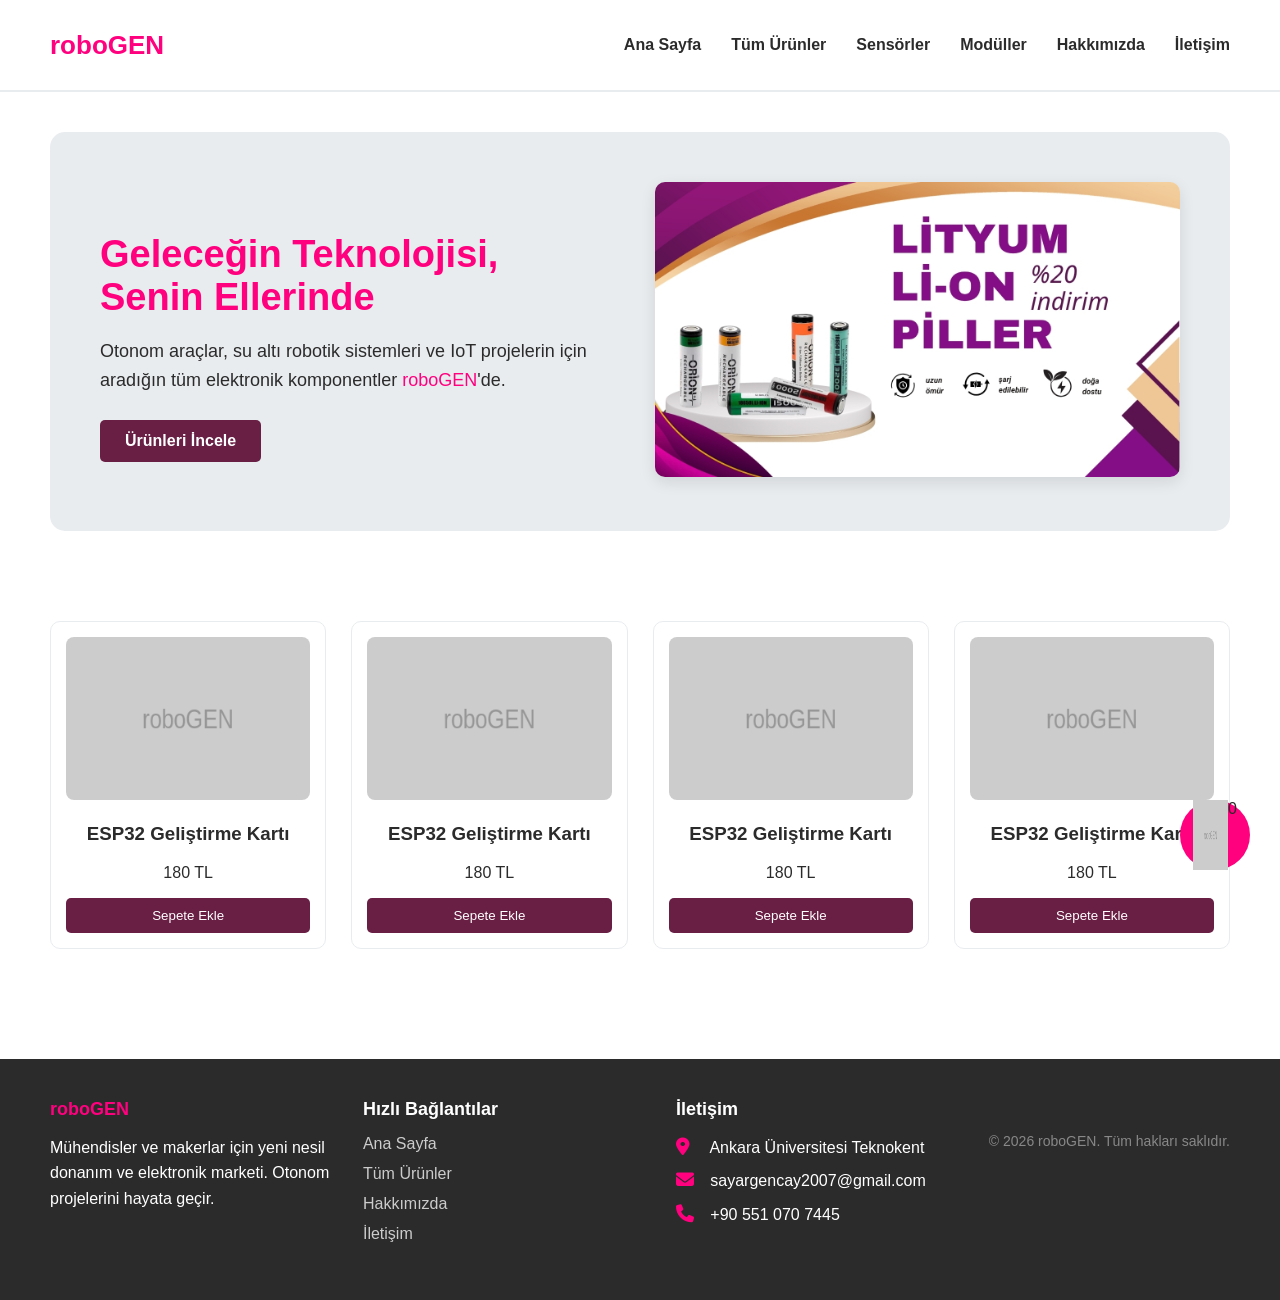
<file: index.html>
<!DOCTYPE html>
<html lang="en">
<head>
    <meta charset="UTF-8">
    <meta name="viewport" content="width=device-width, initial-scale=1.0">
    <title>roboGEN</title>
    <link rel="stylesheet" href="style.css"><!--ana css-->
    <link rel="stylesheet" href="https://cdnjs.cloudflare.com/ajax/libs/font-awesome/6.4.2/css/all.min.css"><!--ikon css-->
</head>
<body>
        
    <header class="ust_menu">
        <div class="logo">roboGEN</div>
        <nav class="kategoriler">
            <ul>
                <li><a href="index.html">Ana Sayfa</a></li>
                <li><a href="urunler/urunler.html">Tüm Ürünler</a></li>
                <li><a href="robogen_adsız.png">Sensörler</a></li>
                <li><a href="robogen_adsız.png">Modüller</a></li>
                <li><a href="hakkimizda/hakkimizda.html">Hakkımızda</a></li>
                <li><a href="robogen_adsız.png">İletişim</a></li>
            </ul>
        </nav>
    </header>
    <!--3.hafta afis düzeni js ile 6.hafta değişen şekilde kodlancak-->
    <section class="afis">
        <div class="afis_metin">
            <h1>Geleceğin Teknolojisi,<br>Senin Ellerinde</h1>
            <p>Otonom araçlar, su altı robotik sistemleri ve IoT projelerin için aradığın tüm elektronik komponentler <span style="color: #ff007f;">roboGEN</span>'de.</p>
            <a href="urunler/urunler.html" class="afis_butonu">Ürünleri İncele</a>
        </div>
        <div class="afis_gorsel">
            <img src="afis/1.jpg" alt="roboGEN Kampanya">
        </div>
    </section>
    
    <main class="kart_izgarasi">
        <div class="urun_karti">
            <img src="robogen_adsız.png" alt="ESP32">
            <h3>ESP32 Geliştirme Kartı</h3>
            <p class="fiyat">180 TL</p>
            <button class="sepete_ekle_butonu">Sepete Ekle</button>
        </div>

        <div class="urun_karti">
            <img src="robogen_adsız.png" alt="ESP32">
            <h3>ESP32 Geliştirme Kartı</h3>
            <p class="fiyat">180 TL</p>
            <button class="sepete_ekle_butonu">Sepete Ekle</button>
        </div>

         <div class="urun_karti">
            <img src="robogen_adsız.png" alt="ESP32">
            <h3>ESP32 Geliştirme Kartı</h3>
            <p class="fiyat">180 TL</p>
            <button class="sepete_ekle_butonu">Sepete Ekle</button>
        </div>

         <div class="urun_karti">
            <img src="robogen_adsız.png" alt="ESP32">
            <h3>ESP32 Geliştirme Kartı</h3>
            <p class="fiyat">180 TL</p>
            <button class="sepete_ekle_butonu">Sepete Ekle</button>
        </div>

    </main>

    <div class="sepet">
        <img src="robogen_adsız.png" alt="sepet" class="sepet_ikonu">
        <span class="sepet_sayaci">0</span>
    </div>

    <!-- 3.hafta footer kısmı-->
    <footer class="site_footer">
        <div class="footer_icerik">
           
            <div class="footer_sutun">
                <h3 class="footer_logo">roboGEN</h3>
                <p>Mühendisler ve makerlar için yeni nesil donanım ve elektronik marketi. Otonom projelerini hayata geçir.</p>
            </div>
            
            
            <div class="footer_sutun">
                <h3>Hızlı Bağlantılar</h3>
                <ul>
                    <li><a href="index.html">Ana Sayfa</a></li>
                    <li><a href="urunler/urunler.html">Tüm Ürünler</a></li>
                    <li><a href="hakkimizda/hakkimizda.html">Hakkımızda</a></li>
                    <li><a href="robogen_adsız.png">İletişim</a></li>
                </ul>
            </div>
            
            
            <div class="footer_sutun">
                <h3>İletişim</h3>
                <p><i class="fa-solid fa-location-dot"></i> Ankara Üniversitesi Teknokent</p>
                <p><i class="fa-solid fa-envelope"></i> sayargencay2007@gmail.com</p>
                <p><i class="fa-solid fa-phone"></i> +90 551 070 7445</p>
            </div>
        
        
        <div class="footer_telif">
            <p>&copy; 2026 roboGEN. Tüm hakları saklıdır.</p>
        </div>
    </footer>
</body>
</html>
</file>
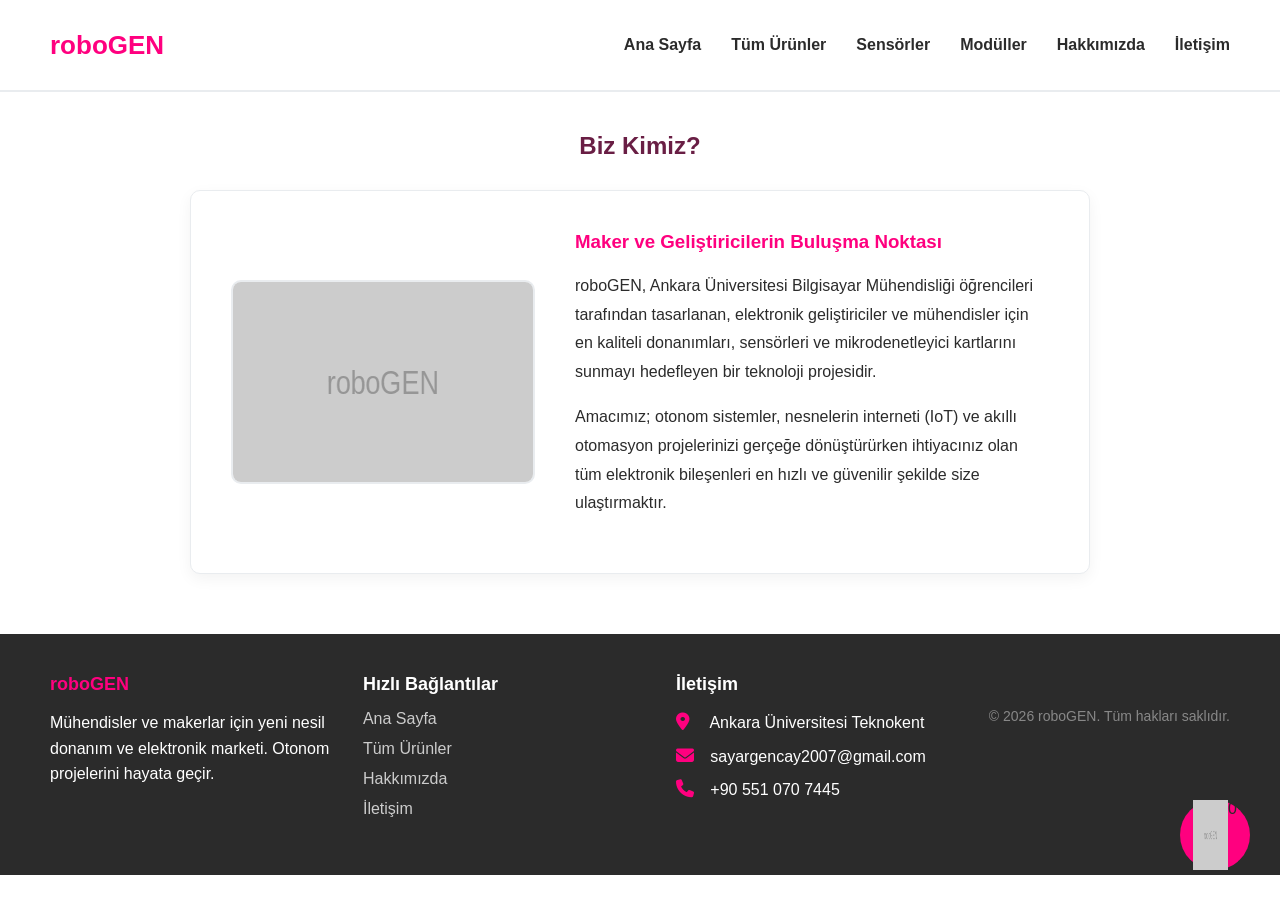
<file: hakkimizda/hakkimizda.html>
<!DOCTYPE html>
<html lang="tr">
<head>
    <meta charset="UTF-8">
    <meta name="viewport" content="width=device-width, initial-scale=1.0">
    <title>Hakkımızda | roboGEN</title>
    <link rel="stylesheet" href="../style.css"><!--ana css-->
    <link rel="stylesheet" href="style.css"><!--özel css-->
    <link rel="stylesheet" href="https://cdnjs.cloudflare.com/ajax/libs/font-awesome/6.4.2/css/all.min.css"><!--ikon css-->
</head>
<body>
    <header class="ust_menu">
        <div class="logo">roboGEN</div>
        <nav class="kategoriler">
            <ul>
                <li><a href="../index.html">Ana Sayfa</a></li>
                <li><a href="../urunler/urunler.html">Tüm Ürünler</a></li>
                <li><a href="robogen_adsız.png">Sensörler</a></li>
                <li><a href="robogen_adsız.png">Modüller</a></li>
                <li><a href="hakkimizda.html">Hakkımızda</a></li>
                <li><a href="robogen_adsız.png">İletişim</a></li>
            </ul>
        </nav>
    </header>

    <main class="hakkimizda_bolumu">
        <h2 style="text-align: center; margin-top: 40px; color: var(--pembe_koyu);">
        Biz Kimiz?</h2>
        
        <div class="vizyon_kutusu">
            <img src="robogen_adsız.png" alt="roboGEN Ekibi" class="hakkimizda_gorsel">
            <div class="hakkimizda_metin">
                <h3>Maker ve Geliştiricilerin Buluşma Noktası</h3>
                <p>roboGEN, Ankara Üniversitesi Bilgisayar Mühendisliği öğrencileri tarafından tasarlanan, elektronik geliştiriciler ve mühendisler için en kaliteli donanımları, sensörleri ve mikrodenetleyici kartlarını sunmayı hedefleyen bir teknoloji projesidir.</p>
                <p>Amacımız; otonom sistemler, nesnelerin interneti (IoT) ve akıllı otomasyon projelerinizi gerçeğe dönüştürürken ihtiyacınız olan tüm elektronik bileşenleri en hızlı ve güvenilir şekilde size ulaştırmaktır.</p>
            </div>
        </div>
    </main>

    <div class="sepet">
        <img src="robogen_adsız.png" alt="sepet" class="sepet_ikonu">
        <span class="sepet_sayaci">0</span>
    </div>
    
    <!-- 3.hafta footer kısmı-->
    <footer class="site_footer">
        <div class="footer_icerik">
            
            <div class="footer_sutun">
                <h3 class="footer_logo">roboGEN</h3>
                <p>Mühendisler ve makerlar için yeni nesil donanım ve elektronik marketi. Otonom projelerini hayata geçir.</p>
            </div>
            
            
            <div class="footer_sutun">
                <h3>Hızlı Bağlantılar</h3>
                <ul>
                    <li><a href="../index.html">Ana Sayfa</a></li>
                    <li><a href="../urunler/urunler.html">Tüm Ürünler</a></li>
                    <li><a href="../hakkimizda/hakkimizda.html">Hakkımızda</a></li>
                    <li><a href="robogen_adsız.png">İletişim</a></li>
                </ul>
            </div>
            
            
            <div class="footer_sutun">
                <h3>İletişim</h3>
                <p><i class="fa-solid fa-location-dot"></i> Ankara Üniversitesi Teknokent</p>
                <p><i class="fa-solid fa-envelope"></i> sayargencay2007@gmail.com</p>
                <p><i class="fa-solid fa-phone"></i> +90 551 070 7445</p>
            </div>
        
        
        <div class="footer_telif">
            <p>&copy; 2026 roboGEN. Tüm hakları saklıdır.</p>
        </div>
    </footer>
</body>
</html>
</file>
<file: style.css>
:root {
    --arka_plan: #ffffff;      
    --yazi: #2b2b2b;     
    --pembe: #ff007f;    
    --pembe_koyu: #691e44;
    --kutu_cercevesi: #e9ecef; 

}

body {
    margin: 0; 
    background-color: var(--arka_plan);
    color: var(--yazi);
    font-family: sans-serif;
}

.ust_menu {
    display: flex;
    justify-content: space-between; 
    align-items: center; 
    padding: 20px 50px;
    border-bottom: 2px solid var(--kutu_cercevesi);
}

.logo {
    font-size: 26px;
    font-weight: bold;
    color: var(--pembe);
}

.kategoriler ul {
    display: flex; 
    gap: 30px;    
    list-style: none; 
}

.kategoriler a {
    text-decoration: none; 
    color: var(--yazi);
    font-weight: bold;
    transition: color 0.3s;
}
/*2.hafta efekt eklendi*/
.kategoriler a:hover {
    color: var(--pembe);
}

/* --- 3.hafta afis --- */
.afis {
    display: flex; 
    align-items: center; 
    justify-content: space-between; 
    background-color: var(--kutu_cercevesi);
    padding: 50px;
    margin: 40px 50px;
    border-radius: 15px;
    gap: 30px;
}

.afis_metin {
    flex: 1; 
}

.afis_metin h1 {
    font-size: 38px;
    color: var(--pembe);
    margin-bottom: 15px;
}

.afis_metin p {
    font-size: 18px;
    line-height: 1.6;
    margin-bottom: 25px;
    color: var(--yazi);
}

.afis_butonu {
    display: inline-block;
    background-color: var(--pembe_koyu);
    color: white;
    text-decoration: none;
    padding: 12px 25px;
    font-size: 16px;
    font-weight: bold;
    border-radius: 5px;
    transition: background-color 0.3s, transform 0.3s;
}

.afis_butonu:hover {
    background-color: var(--pembe);
    transform: translateY(-5px); 
}

.afis_gorsel {
    flex: 1; 
    text-align: right;
}

.afis_gorsel img {
    max-width: 100%;
    border-radius: 10px;
    box-shadow: 0 5px 15px rgba(0,0,0,0.1);
}

.kart_izgarasi {
    display: grid;
    grid-template-columns: repeat(4, 1fr); 
    gap: 25px; 
    padding: 50px;
}

.urun_karti {
    border: 1px solid var(--kutu_cercevesi);
    padding: 15px;
    text-align: center;
    border-radius: 10px; 
    transition: transform 0.3s, box-shadow 0.3s;
}
/*2.hafta efekt eklendi*/
.urun_karti:hover {
    transform: translateY(-5px);
    box-shadow: 0 8px 15px rgba(255, 0, 127, 0.2);
    border-color: var(--pembe_koyu);
}

.urun_karti img {
    width: 100%; 
    border-radius: 8px;
    transition: transform 0.3s, box-shadow 0.3s;
}

.urun_karti img:hover{
    transform: translateY(-5px);
}


.sepete_ekle_butonu {
    background-color: var(--pembe_koyu);
    color: white;
    border: none;
    padding: 10px;
    width: 100%; 
    border-radius: 5px;
    cursor: pointer; 
    transition: background-color 0.3s;
}
/*2.hafta efekt eklendi*/
.sepete_ekle_butonu:hover {
    background-color: var(--pembe_koyu);
}

.sepet {
    position: fixed; 
    bottom: 30px;    
    right: 30px;     
    background-color: var(--pembe);
    width: 70px;
    height: 70px;
    border-radius: 50%; 
    display: flex;
    justify-content: center;
    transition: transform 0.3s;
}
/*2.hafta efekt eklendi*/
.sepet:hover {
    transform: scale(1.1);
}

.sepet_ikonu {
    width: 35px; 
}

.sepet-sayaci {
   justify-content: center;
    top: 0;            
    right: 0;           
    background-color: black;
    color: white;
    padding: 5px 10px;
    border-radius: 50%;
    font-weight: bold;
}

/*3.hafta footer*/
.site_footer {
    background-color: var(--yazi); 
    color: var(--arka_plan); 
    padding: 40px 50px 15px 50px;
    margin-top: 60px; 
}

/*flexboxla 3 sütunu yan yana diziyoruz*/
.footer_icerik {
    display: flex;
    justify-content: space-between;
    gap: 30px;
    padding-bottom: 30px;
}

.footer_sutun {
    flex: 1; /*Sütunların eşit genişlikte olmasını sağlar*/
}

.footer_sutun i {
    color: var(--pembe);
    width: 20px; /*ikon boyutları farklı olduğu için eşitledik*/
    margin-right: 10px; 
    font-size: 18px;
}

.footer_logo {
    color: var(--pembe);
    font-size: 26px;
    margin-top: 0;
    margin-bottom: 15px;
}

.footer_sutun h3 {
    font-size: 18px;
    margin-top: 0;
    margin-bottom: 15px;
}

.footer_sutun p {
    line-height: 1.6;
    margin: 8px 0;
    color: #ffffff; 
}

/*site haritası*/
.footer_sutun ul {
    list-style: none; 
    padding: 0;
    margin: 0;
}

.footer_sutun ul li {
    margin-bottom: 12px;
}

.footer_sutun ul li a {
    color: #cccccc;
    text-decoration: none;
    transition: color 0.3s;
}

.footer_sutun ul li a:hover {
    color: var(--pembe);
}

/*telif kısımı*/
.footer_telif{
    text-align: center;
    padding-top: 20px;
    color: #888; 
    font-size: 14px;
}
</file>
<file: hakkimizda/style.css>
.hakkimizda_bolumu {
    max-width: 900px;
    margin: 20px auto 60px auto;
    padding: 0 20px;
}

.vizyon_kutusu {
    background-color: var(--arka_plan);
    border: 1px solid var(--kutu_cercevesi);
    border-radius: 10px;
    padding: 40px;
    margin-top: 30px;
    display: flex;
    align-items: center;
    gap: 40px;
    box-shadow: 0 5px 15px rgba(0,0,0,0.05);
}

.hakkimizda_gorsel {
    width: 100%;
    max-width: 350px;
    border-radius: 10px;
    border: 2px solid var(--kutu_cercevesi);
}

.hakkimizda_metin h3 {
    color: var(--pembe);
    margin-top: 0;
}

.hakkimizda_metin p {
    font-size: 16px;
    line-height: 1.8;
    margin-bottom: 15px;
}
</file>
